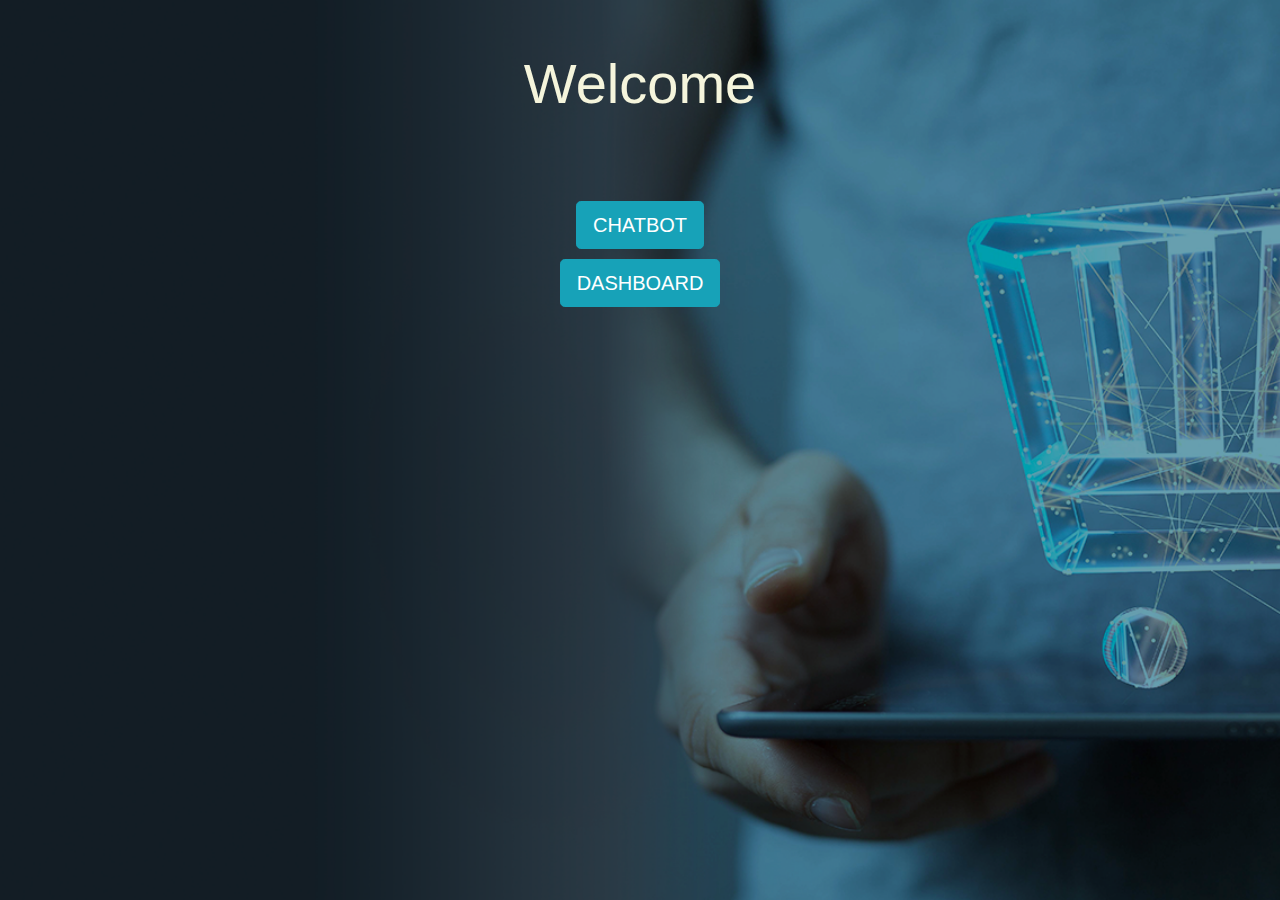
<file: main.html>
<!DOCTYPE html>
<html lang="en">

<head>
    <meta charset="UTF-8">
    <meta http-equiv="X-UA-Compatible" content="IE=edge">
    <meta name="viewport" content="width=device-width, initial-scale=1.0">
    <title>Document</title>
    <link rel="stylesheet" href="https://cdn.jsdelivr.net/npm/bootstrap@4.0.0/dist/css/bootstrap.min.css"
        integrity="sha384-Gn5384xqQ1aoWXA+058RXPxPg6fy4IWvTNh0E263XmFcJlSAwiGgFAW/dAiS6JXm" crossorigin="anonymous">
    <link rel="stylesheet" href="index.css">
</head>
<!-- style="background-color: #D7D2D0; -->
<body>
    <!-- style="background-color: #36434E; color: beige; -->
    <div class="heading1" id="heading" style="background-color: 0.5; color: beige;">
        <h1 class="display-4 text-center mb-4">Welcome</h1>
    </div>

    <div class="buttons text-center">
        <center>
            <a href="index.html"><button id="button1" type="button" class="btn btn-info btn-lg mx-auto">CHATBOT</button></a>
            <br>
            <button id="button1" type="button" class="btn btn-info btn-lg mx-auto">DASHBOARD</button>
        </center>
    </div>
</body>
</html>
</file>
<file: index.css>
/* .container{

    position: absolute;
    top: 0;
    right: 45.500;
    bottom: 0;
    left: 45.500;
    margin: auto;
} */
/* -------------------------------------------------------MAIN PAGE -----------------------------------------------------*/
html, body {
    height: 100%;
    margin: 0;
    padding: 0;
  }
  
body {
    background-image: url("cart1.png");
    background-repeat: no-repeat;
    background-size: cover;
}

/* setting outline for the div */
/* .heading1{
    outline: 1px solid whitesmoke;
    margin is for the box's space from the top */
    /* margin-top: 10px;
    /* padding is for the distance of the text from the outline  */
    /* padding: 10px; 
} */
#button1,
#button2 {
    margin-bottom: 10px;
}

/* 129.188 811 */

/* -------------------------------------------------------INDEX PAGE -----------------------------------------------------*/

/* chatbot is getting filled to the whole screen from 800 and below. 
making responsive changes above 801 */

/* we need the box to be filled in all the sizes nd only the text to be responsive. and the chatbot, when opened shouldn't hide the text. */
/* the chat window's minimum size is 370 . so moving the text 400px from the right(padding) is enogh fo rhe responsiveness */
.heading2 {
    margin-top: 100px;
    padding: 100px;
    padding-right: 400px;
    /* opacity - (1: opaque, 0: transparent, 0.5: medium) */
    /* opacity: 0.5;    This is making the div and it's content semi-transparent, all together */
    /* background-color: rgba(#427B90, 0.5); */
}

.heading1 {
    padding: 50px;
    text-align: center;
}

.buttons {
    padding-top: 10px;
}

/* /* @media screen and (max-width: 979px) {
    .heading2{
       
        /* padding: 500px; */
/* padding-right: 200px;
        padding-left: 400px; */
/* border-left-width: 315px;
        border-right-width: 315px;
        margin-left: 0px;
        margin-right: 0px; */





/* styles for medium screens (between 576px and 992px) */
/* @media screen and (min-width: 801px) and (max-width: 1000px) {
    .heading2{
        margin: 100px;
        padding: 500px;
        padding-right: 200px;
        padding-left: 400px;
        margin-left: 200;
        margin-right: 0px;
        border-left-width: 315px;
        border-right-width: 315px;
        right: 200px;
        margin-left: 0px;
        
    }
} */

/* styles for large screens (over 992px) */
/* @media screen and (min-width: 992px) {
    body {
        font-size: 18px;
    }

    h1 {
        font-size: 2.2rem;
    }

    p {
        font-size: 1.2rem;
    }
} */
</file>
